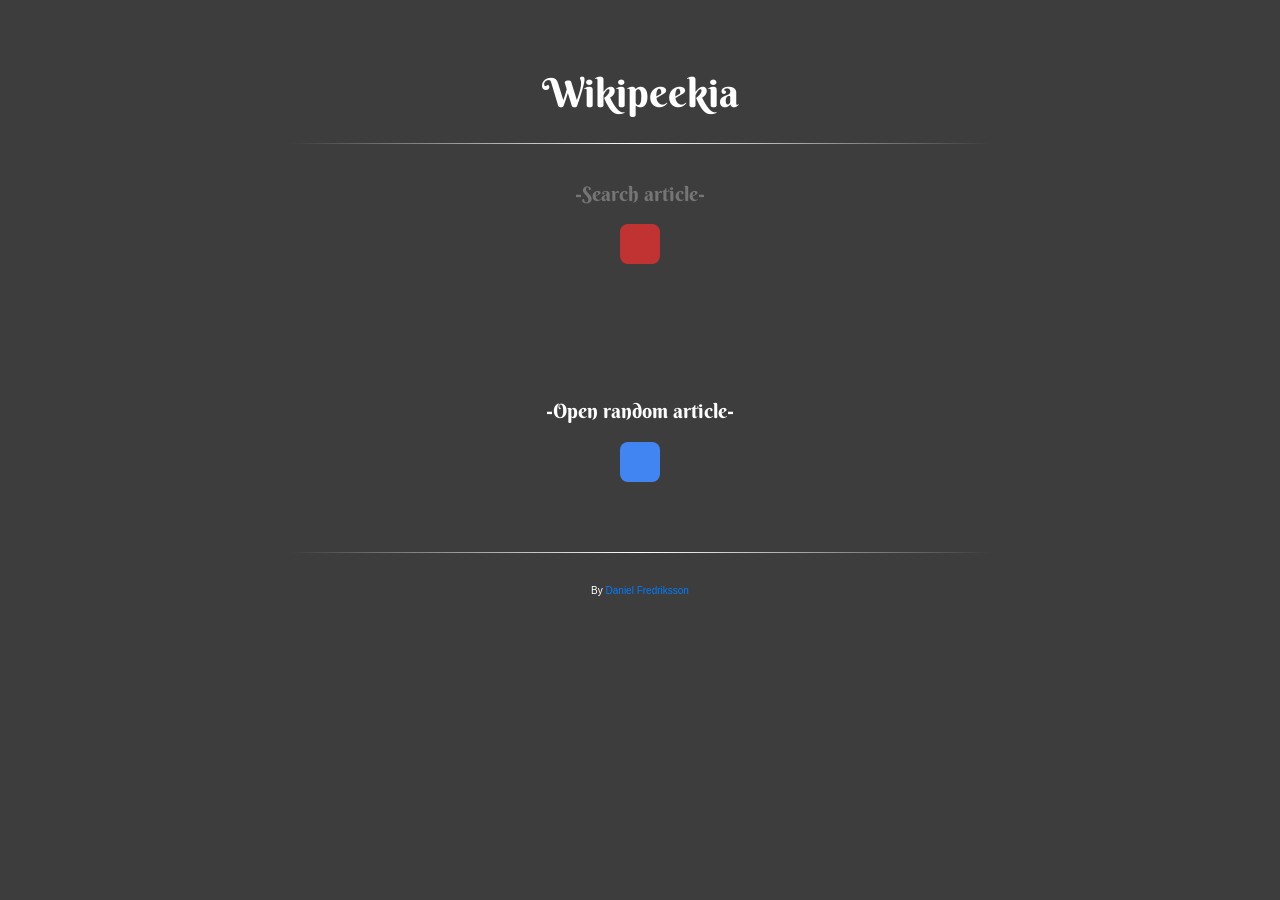
<file: index.html>
<!DOCTYPE html>
<html lang="en" >

  <head>
    <!--jQuery-->
    <script src="https://cdnjs.cloudflare.com/ajax/libs/jquery/3.2.1/jquery.min.js"></script>
    <!--Local backup jQuery-->
    <script>window.jQuery || document.write('<script src="/Users/danielfredriksson/Documents/GitHub/weatherMeSoftly.js"><\/script>')</script>
    <meta charset="UTF-8">
    <!--JS document-->
    <script type="text/javascript" src="wikipeekia.js"></script>

    <title>Wikipeekia</title>
    <meta name="viewport" content="width=device-width, initial-scale=1">
    <!--Google font-->
    <link href="https://fonts.googleapis.com/css?family=Berkshire+Swash" rel="stylesheet">
    <!--jsdelivr animations-->
    <link rel="stylesheet" href="https://cdn.jsdelivr.net/npm/animate.css@3.5.2/animate.min.css">
    <!--Bootstrap-->
    <link rel='stylesheet prefetch' href='https://cdnjs.cloudflare.com/ajax/libs/twitter-bootstrap/4.0.0-beta.2/css/bootstrap.css'>
    <!--CSS stylesheet-->
    <link rel="stylesheet" href="wikipeekia.css">
  </head>

  <body>

    <div class="container-fluid text-center">

      <p class="wikiText" id="titleText">Wikipeekia</p>

      <div class="lineDiv">
        <span class="gradLine"></span>
      </div>

      <input id="searchForm" type="text" placeholder="-Search article-"></input>
      <br>
      <button id="submitBox"></button>

      <!--Output-->
      <div id="outputDivs">
        <!--div as article boxes-->
        <div id="output1" class="container-fluid">
          <p id="artTitle1" class="articleTitleOutput"></p>
          <p id="artText1" class="articleTextOutput"><p>
          <p id="artLink1" class="articleLinkOutput"></p>
        </div>
        <!--span to add <br> between boxes when button is clicked.-->
        <span class="outputSpans"></span>

        <div id="output2" class="">
          <p id="artTitle2" class="articleTitleOutput"></p>
          <p id="artText2" class="articleTextOutput"><p>
          <p id="artLink2" class="articleLinkOutput"></p>
        </div>
        <span class="outputSpans"></span>

        <div id="output3" class="">
          <p id="artTitle3" class="articleTitleOutput"></p>
          <p id="artText3" class="articleTextOutput"><p>
          <p id="artLink3" class="articleLinkOutput"></p>
        </div>
        <span class="outputSpans"></span>

      </div>

      <br>
      <p class="wikiText" id="randomText">-Open random article-</p>
      <button id="randomBox"></button>

      <div class="lineDiv">
        <span class="gradLine"></span>
      </div>

      <p style="font-size: 10px; color: white;">By <a href="https://twitter.com/lemidan">Daniel Fredriksson</a></p>
    </div>
  </body>

</html>
</file>
<file: wikipeekia.css>
body {
  background-color: #3d3d3d;
}

.wikiText {
  color: white;
  font-family: 'Berkshire Swash', sans serif;
  font-size: 20px;
}

#titleText {
  font-size: 40px;
  margin-top: 5%;
}

.lineDiv{
  margin-top:20px;
  margin-bottom: 30px;
}

.gradLine{
  display:block;
  border:none;
  color:white;
  height:1px;
  background: -webkit-gradient(radial, 50% 50%, 0, 50% 50%, 350, from(#fff), to(#3d3d3d));
}

input[type=text], textarea {
  font-family: 'Berkshire Swash', sans serif;
  font-size: 20px;
  color: white;
  text-align: center;
  outline: none !important;
  border: none;
  padding: 5px;
  margin-bottom: 10px;
  background-color: #3d3d3d;
}

#submitBox {
  width: 40px;
  height: 40px;
  background-color: #c13232;
  border: none;
  outline: none !important;
  margin-top: auto;
  margin-bottom: 30px;
  margin-right: auto;
  margin-left: auto;
  -webkit-transition: 3s;
  transition: 3s;
  border-radius: 20%
}

#submitBox:hover {
  background-color: #912e2e;
  border:none;
  outline: none !important;
  -webkit-transition: 3s;
  transition: 3s;
  border-radius: 100%
}

#randomBox {
  width: 40px;
  height: 40px;
  background-color: #4185f2;
  border: none;
  outline: none !important;
  margin: auto;
  margin-bottom: 50px;
  -webkit-transition: 3s;
  transition: 3s;
  border-radius: 20%
}

#randomBox:hover {
  background-color: #356dc6;
  border:none;
  outline: none !important;
  -webkit-transition: 3s;
  transition: 3s;
  border-radius: 100%
}

.articleBox {
  display: inline-block;
  width: 80%;
  max-width: 500px;
  height: webkit-fit-content;
  margin-top: auto;
  margin-left: auto;
  margin-right: auto;
  margin-bottom: 20px;
  background-color: #666666;
  border: none;
  outline: none !important;
  border-radius: 10px;
}

.articleTitleOutput {
  text-align: center;
  color: white;
  font-family: sans serif;
  font-size: 18px;
  padding-top: 10px;
}

.articleTextOutput {
  text-align: left;
  color: white;
  font-family: sans serif;
  font-size: 14px;
  padding-left: 10px;
}

.articleLinkOutput{
  font-size: 10px;
}
</file>
